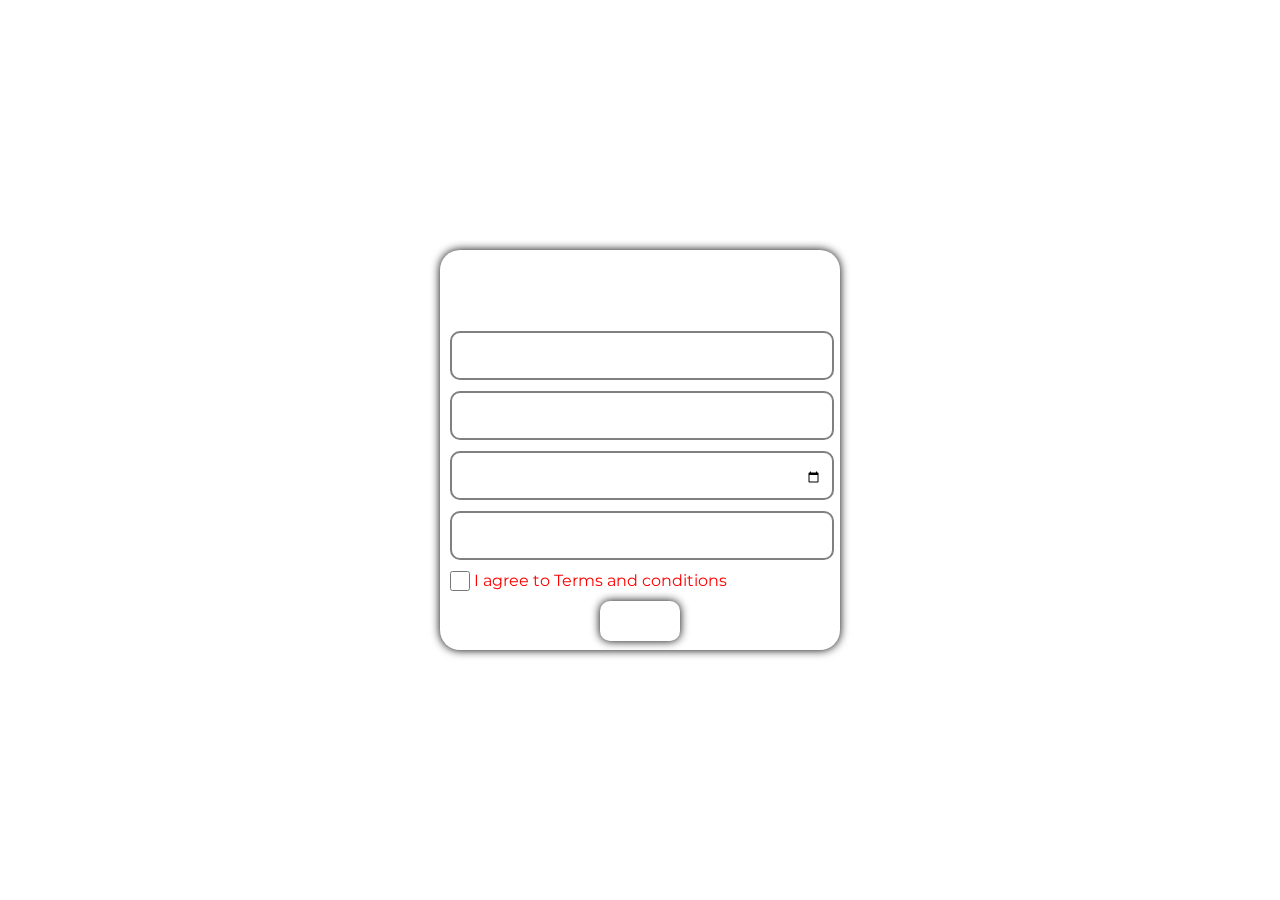
<file: login.html>
<!DOCTYPE html>
<html>
    <head>
        <link href='login.css' rel='stylesheet'>
        <link rel="icon" type="image/x-icon" href="img/favicon.ico">
        <title>signup page</title>
        <meta name="viewport" content="width = device-width , initial scale=1">
        <link rel="preconnect" href="https://fonts.googleapis.com">
        <link rel="preconnect" href="https://fonts.gstatic.com" crossorigin>
        <link href="https://fonts.googleapis.com/css2?family=Montserrat&display=swap" rel="stylesheet">
        <link href='https://unpkg.com/boxicons@2.1.4/css/boxicons.min.css' rel='stylesheet'>
            
    
    </head>
    <body>
        
        <div class="container">
            <h1>Sign Up</h1>
            <div class="input-box"><input type="text" placeholder="Username" required>
                <i class='bx bxs-user'></i>    </div>
            <div class="input-box"><input type="email" placeholder="Email ID" required>
                <i class='bx bxs-envelope'></i>   </div>
            <div class="input-box"><input type="date"></div>
            <div class="input-box"><input type="password" placeholder="Password min 8 characters" minlength="8" required>
                <i class='bx bxs-key'></i> </div>
            <input type="checkbox" id="cbox"/>
            <label for="cbox">I agree to Terms and conditions</label>
            
            
            <button type="submit" class="submitb"><a href='login2.html'>Sign Up</a></button>
        </div>    
    </body>
</html>
</file>
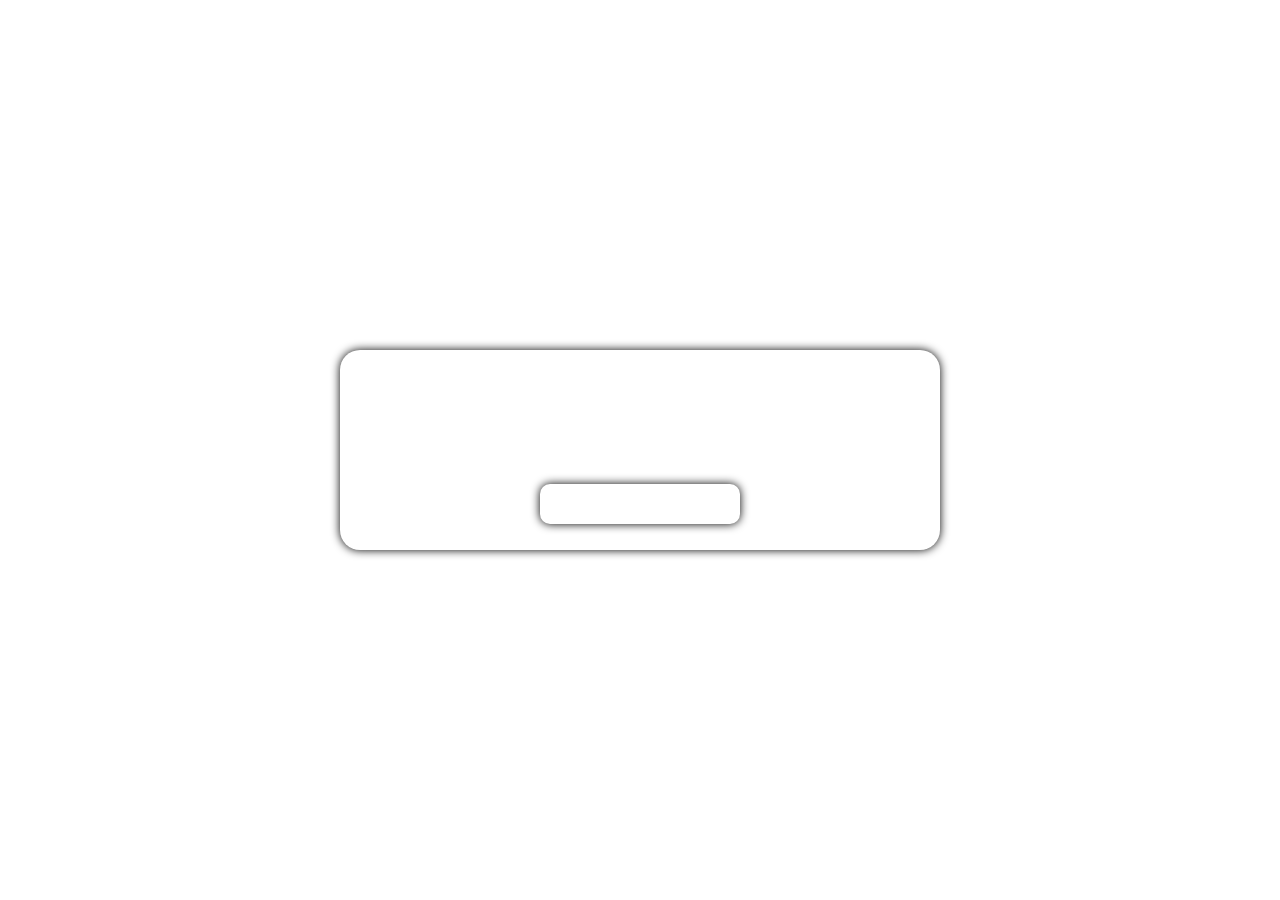
<file: login2.html>
<!DOCTYPE html>
<html>
    <head>
        <meta name="viewport" content="width = device-width , initial scale=1">
        <link rel="icon" type="image/x-icon" href="img/favicon.ico">
        <link rel="preconnect" href="https://fonts.googleapis.com">
        <link rel="preconnect" href="https://fonts.gstatic.com" crossorigin>
        <link href="https://fonts.googleapis.com/css2?family=Montserrat&display=swap" rel="stylesheet">
        <title>longin2</title>

        <style>
            *{
                margin: 0;
                padding: 0;
            }
            body{
                background-image: url("https://commonera.com/cdn/shop/articles/ancioent_greece.jpg?v=1663596629");
                font-family: "Montserrat", sans-serif;;           
                background-size: cover;               
                color: white; 
                display: flex;
                justify-content: center; 
                align-items: center; 
                min-height: 100vh;       
            }
            
            .container{
                background: transparent;
                backdrop-filter: blur(10px);
                width: 600px;
                height: 200px;
                border-radius: 20px;
                position: relative; 
                box-shadow: 0 0 10px black;
                       
            }
            .container h1{
                font-size: 50px;
                text-align: center;
                text-transform: capitalize;
                margin: 20px;
            }

            .container h3{
                text-align: center;
                font-weight: 400;
                margin: 0 0 10px 0;
            }

            .homebtn{
                width: 200px;
                height: 40px;
                background: transparent;
                border: none;
                outline: none;
                box-shadow: 0 0 10px black;
                font-size: medium;
                border-radius: 10px;
                position: relative;
                left: 200px;
                right: 200px;
            }

            .homebtn a{
                text-decoration: none;
                color: white;
            }

        </style>
        
    </head>

    <body>
        <div class="container">
        <h1>Successful login!</h1>
        <h3>please check your email for conformation email</h3>
        <button type="button" class="homebtn"><a href='index.html'>back to home page</a></button>
        </div>
    </body>
</html>
</file>
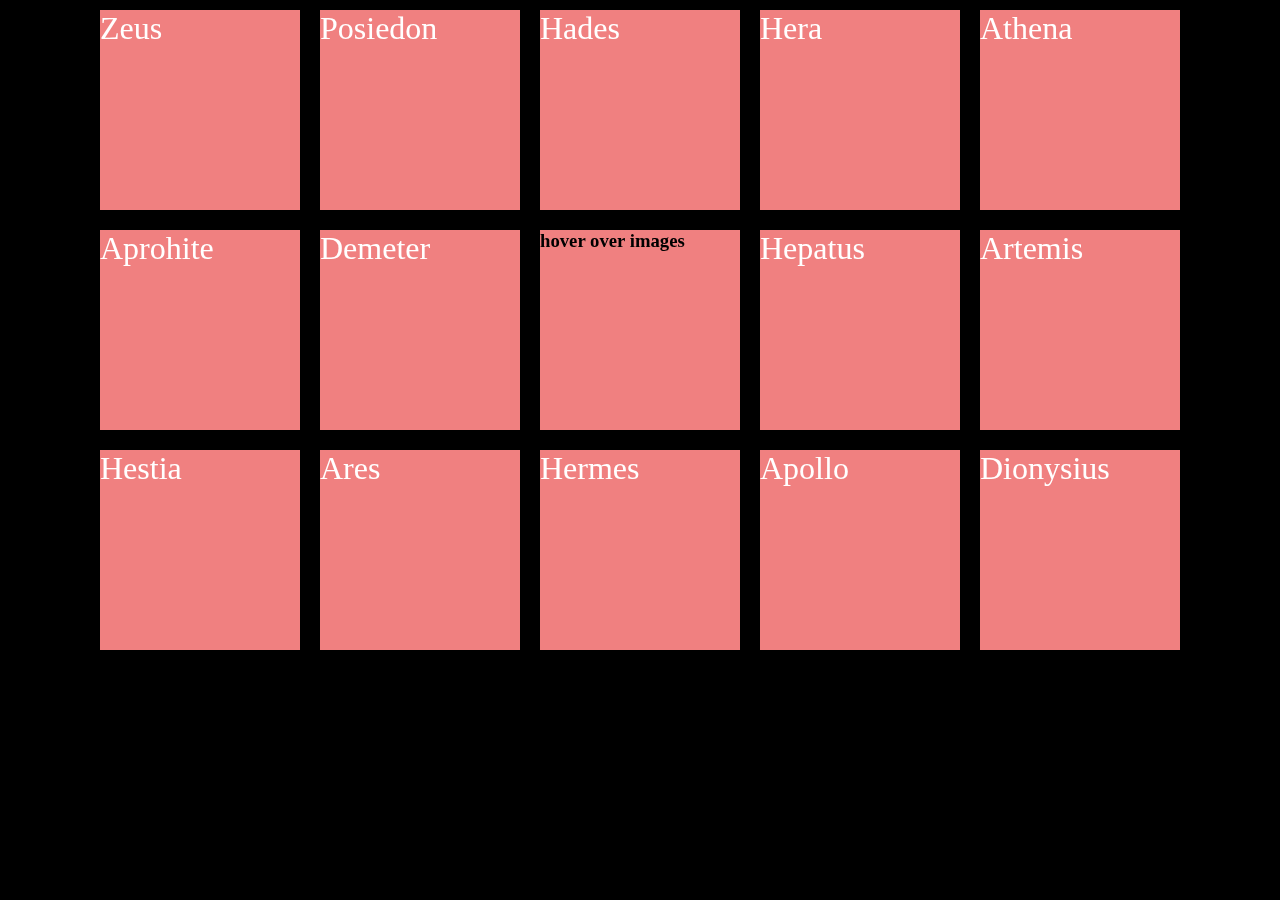
<file: test.html>
<!DOCTYPE html>
<html>
    <head>
        <meta charset="UTF-8">
        <link rel="icon" type="image/x-icon" href="img/favicon.ico">
        <meta name="viewport" content="width=device-width, initial-scale=1.0">
        <title>test html page</title>
        <link href="test.css" rel="stylesheet">
    </head>

    <body>

        <section>

            <div class="card">
                    <div class="front" id="zf"><h1>zeus</h1></div>
                    <div class="back" id="zb"><h1>Olympian king and god of thunder</h1></div>   
            </div>

            <div class="card">
                <div class="front" id="pf"><h1>posiedon</h1></div>
                <div class="back" id="pb"><h1>king of ocean</h1></div>   
            </div>

            <div class="card">
                <div class="front" id="haf"><h1>hades</h1></div>
                <div class="back" id="hab"><h1>king of the dead</h1></div>   
            </div>

            <div class="card">
                <div class="front" id="hef"><h1>hera</h1></div>
                <div class="back" id="heb"><h1>Olympian queen and goddess of marriage,women and childbirth</h1></div>   
            </div>

            <div class="card">
                <div class="front" id="atf"><h1>athena</h1></div>
                <div class="back" id="atb"><h1>goddess of strategic war</h1></div>   
            </div>

            <div class="card">
                <div class="front" id="apf"><h1>aprohite</h1></div>
                <div class="back" id="apb"><h1>goddess of beauty</h1></div>   
            </div>

            <div class="card">
                <div class="front" id="df"><h1>demeter</h1></div>
                <div class="back" id="db"><h1>goddess of agriculture</h1></div>   
            </div>
            <div class="card">
                <div class="front" id="mainf"><h3>  hover over images</h3></div>
                <div class="back" id="mainb"></div>
            </div>

            <div class="card">
                <div class="front" id="hepf"><h1>hepatus</h1></div>
                <div class="back" id="hepb"><h1>god of machinary</h1></div>   
            </div>

            <div class="card">
                <div class="front" id="artf"><h1>artemis</h1></div>
                <div class="back" id="artb"><h1>huntress goddess and of wilderness, wild animals, nature, vegetation, childbirth, care of children, and chastity</h1></div>   
            </div>

            <div class="card">
                <div class="front" id="hestiaf"><h1>hestia</h1></div>
                <div class="back" id="hestiab"><h1>goddess of hearth</h1></div>   
            </div>

            <div class="card">
                <div class="front" id="af"><h1>ares</h1></div>
                <div class="back" id="ab"><h1>god of war</h1></div>   
            </div>

            <div class="card">
                <div class="front" id="hermf"><h1>hermes</h1></div>
                <div class="back" id="hermb"><h1>god of travel</h1></div>   
            </div>
            <div class="card">
                <div class="front" id="apollof"><h1>apollo</h1></div>
                <div class="back" id="apollob"><h1>god of sun, music and archery</h1></div>   
            </div>
            <div class="card">
                <div class="front" id="dinof"><h1>dionysius</h1></div>
                <div class="back" id="dinob"><h1>god of wine</h1></div>   
            </div>


        </div>
    </section>
    </body>
</html>
</file>
<file: login.css>
*{
    margin: 0;
    padding: 0;
}
body{
    background-image: url("https://commonera.com/cdn/shop/articles/ancioent_greece.jpg?v=1663596629");
    font-family: "Montserrat", sans-serif;        
    background-size: cover;               
    color: white; 
    display: flex;
    justify-content: center; 
    align-items: center; 
    min-height: 100vh;       
}

.container{
    background: transparent;
    backdrop-filter: blur(10px);
    width: 400px;
    height: 400px;
    border-radius: 20px;
    position: relative; 
    box-shadow: 0 0 10px black;
           
}

.container h1{
    font-size: 50px;
    text-align: center;
}

.container .input-box{
    width: 100%;
    height: 40px;
    margin: 20px 10px;
}

.container input{
    width: 90%;
    height: 100%;
    background: transparent;
    border: none;
    outline: none;
    border: 2px solid grey;
    border-radius: 10px;
    color: white;
    padding: 5px 10px 0 10px  ;
    
}

.container input::placeholder{
    color: white;
}

.input-box i {
    position: relative;
    left:355px;
    top:-10px;
    transform: translateY(-100%);
    font-size: 20px;
    
}

#cbox{
    font-size: medium;
    width: 20px;
    height: 20px;
    margin: 0px 0px 10px 10px;
    display: inline;

}
label{
    color: red;
    cursor: pointer;
    position: relative;
    top:-5px
}
#cbox:checked ~label{
    color: greenyellow;
}

.container .submitb{
    height: 40px;
    width: 80px;
    border: none;
    border-radius: 10px;
    box-shadow: 0 0 10px black;
    outline: none;
    color: white;
    background: transparent;
    font-size: medium;
    margin: 0 0 160px 160px;
    cursor: pointer;
}
.submitb a{
    text-decoration: none;
    color: white;
}
</file>
<file: test.css>
*{
  box-sizing: border-box;
  margin: 0;
  padding: 0;
}

body{
  background-color: #000;
  overflow: scroll;
} 

section {
  position: absolute;
  display: flex;
  flex-wrap: wrap;
  align-items: center;
  justify-content:center;
  
}

h1{
 text-align: center;  
 font-family: Georgia, 'Times New Roman', Times, serif;
 font-weight: 200;
 color: white;
 text-transform: capitalize;
}

.front h1{
  text-align: left;
  color: white;
}

.back h1{
  font-weight: 500;
}
.card{
  position: relative;
  height: 200px;
  width: 200px;
  background-color: lightcoral;  
  transform-style: preserve-3d;
  transition: all 0.8s ease;
  border-color: black;
  display: grid;
  grid-template-columns: 1fr;
  perspective: 100px;
  margin: 10px;
  color: white;
}

.card:hover{
  transform: rotateY(180deg);
}

.front{
  position: relative;
  grid-area: 1 / 1;
  width: 200px;
  height: 200px;
  backface-visibility: hidden;
  overflow: hidden;
  color: #000;
  background-size: cover;
  
}
  


.back{
  position: relative;
  grid-area: 1 / 1;
  width: 200px;
  height:200px;
  backface-visibility: hidden;
  overflow: hidden;
  color: white;
  text-align: justify;
  transform: rotateY(180deg);
  background-size: cover;
   
}

#zf{
  background-image: url("https://i.pinimg.com/736x/51/31/09/513109e8f843e96defc348265cee1716.jpg");
}
#zb{
    background-image:url("https://i.pinimg.com/564x/db/e1/af/dbe1af708ec59cf0d75b9b8169aa23e3.jpg")
  
}

#pf{
    background-image: url("https://i.pinimg.com/474x/1f/ef/6d/1fef6d41e8fb7cd26aab7d1140ee02d2.jpg")   
}

#pb{
    background-image: url("https://i.pinimg.com/474x/b3/2f/a7/b32fa79de169a060bb85e3bfc4761417.jpg");
}

#haf{
background-image: url("https://i.pinimg.com/564x/ba/e2/27/bae227656f9cf24cb24abe200179a718.jpg");}
#hab{
  background-image:url("https://i.pinimg.com/474x/14/51/df/1451df66939addfe1d7c996258ee0803.jpg")}

#hef{
  background-image: url("https://i.pinimg.com/564x/53/92/b4/5392b47c7183583085977a47af3a05e3.jpg")}
#heb
  {
  background-image:url("https://i.pinimg.com/474x/e2/66/73/e26673cc785ecd96ad951010b182acbb.jpg")
}

#atf{
  background-image: url("https://i.pinimg.com/564x/90/c9/52/90c95277ea9b3b740cff9d976b1c132a.jpg");
}
#atb{
  background-image:url("https://i.pinimg.com/474x/26/a8/96/26a8968034b0f7c7388b69fbd23647a6.jpg")
}
#atb h1{color: black;}

#apf{
  background-image: url("https://i.etsystatic.com/11157975/r/il/1c6cb0/3652086369/il_320xN.3652086369_6n3y.jpg");
}
#apb{
   background-image:url("https://i.pinimg.com/474x/b3/07/a6/b307a6135268f16adc88da7a8ea817e7.jpg")
}
#apb h1{color: black;}

#df{
  background-image: url("https://i.pinimg.com/564x/ad/86/0c/ad860c397755ce10e4a2ce9e8a07890d.jpg");
}
#db{
  background-image:url("https://i.pinimg.com/474x/69/63/c5/6963c5b73f90beb19c4fb19374d7bf9e.jpg")
}
#db h1{color: black;}

#hepf{
background-image: url("https://i.pinimg.com/564x/12/44/05/124405fed7e735494f60aa3c1dee1d1d.jpg");}
#hepb{
  background-image:url("https://i.pinimg.com/474x/a8/ee/6f/a8ee6f1985f4c17e135c6de14bb5ac8a.jpg")
}
#hepb h1{color: black;}

#artf{
  background-image: url("https://i.pinimg.com/564x/c3/6f/c3/c36fc360425a3b7bce0575c1f4adb539.jpg");
}
#artb{
  background-image:url("https://i.pinimg.com/474x/49/40/0b/49400bdbf6c1fc319490d2cf3511b44c.jpg")
}
#artb h1{color: black; font-size: medium;}

#hestiaf{
  background-image: url("https://i.pinimg.com/474x/92/8e/dc/928edc9775f1911dedef29501604777a.jpg");
}
#hestiab{
  background-image:url("https://i.pinimg.com/474x/e3/ae/be/e3aebe5aef5cdfa588e8c98595d37aab.jpg")
}

#af{
  background-image: url("https://i.pinimg.com/564x/f7/a9/0c/f7a90ca010e7b04c3912123727e19ae9.jpg");
}
#ab{
  background-image:url("https://i.pinimg.com/474x/6a/73/48/6a7348920d87e85d1054954feedc7a77.jpg")
}
#ab h1{color: black;}

#hermf{
background-image: url("https://i.pinimg.com/474x/49/a8/10/49a8109f6409f93fe4780e4d73cecc0d.jpg");
}
#hermb{
  background-image:url("https://i.pinimg.com/474x/6b/de/0e/6bde0e4589dab3289461e941149f366a.jpg")
}

#apollof{
  background-image: url("https://i.etsystatic.com/11157975/r/il/0a1b7e/3701969839/il_320xN.3701969839_60pu.jpg")}
#apollob{
  background-image:url("https://i.pinimg.com/564x/af/e7/d9/afe7d9488ad206eb5f2744868047ff94.jpg")
  }

#dinof{
  background-image: url("https://i.etsystatic.com/11157975/r/il/1cde2c/3719787111/il_320xN.3719787111_b33g.jpg")}
#dinob{
  background-image:url("https://i.pinimg.com/474x/85/21/4e/85214e67c8c687fb1d7a99d655ed1026.jpg")
}

#mainf{
  background-image: url("https://i.etsystatic.com/11157975/r/il/04f514/4607144129/il_320xN.4607144129_6qq8.jpg")}
#mainb{
  background-image: url("https://i.etsystatic.com/11157975/r/il/04f514/4607144129/il_320xN.4607144129_6qq8.jpg");
}
</file>
